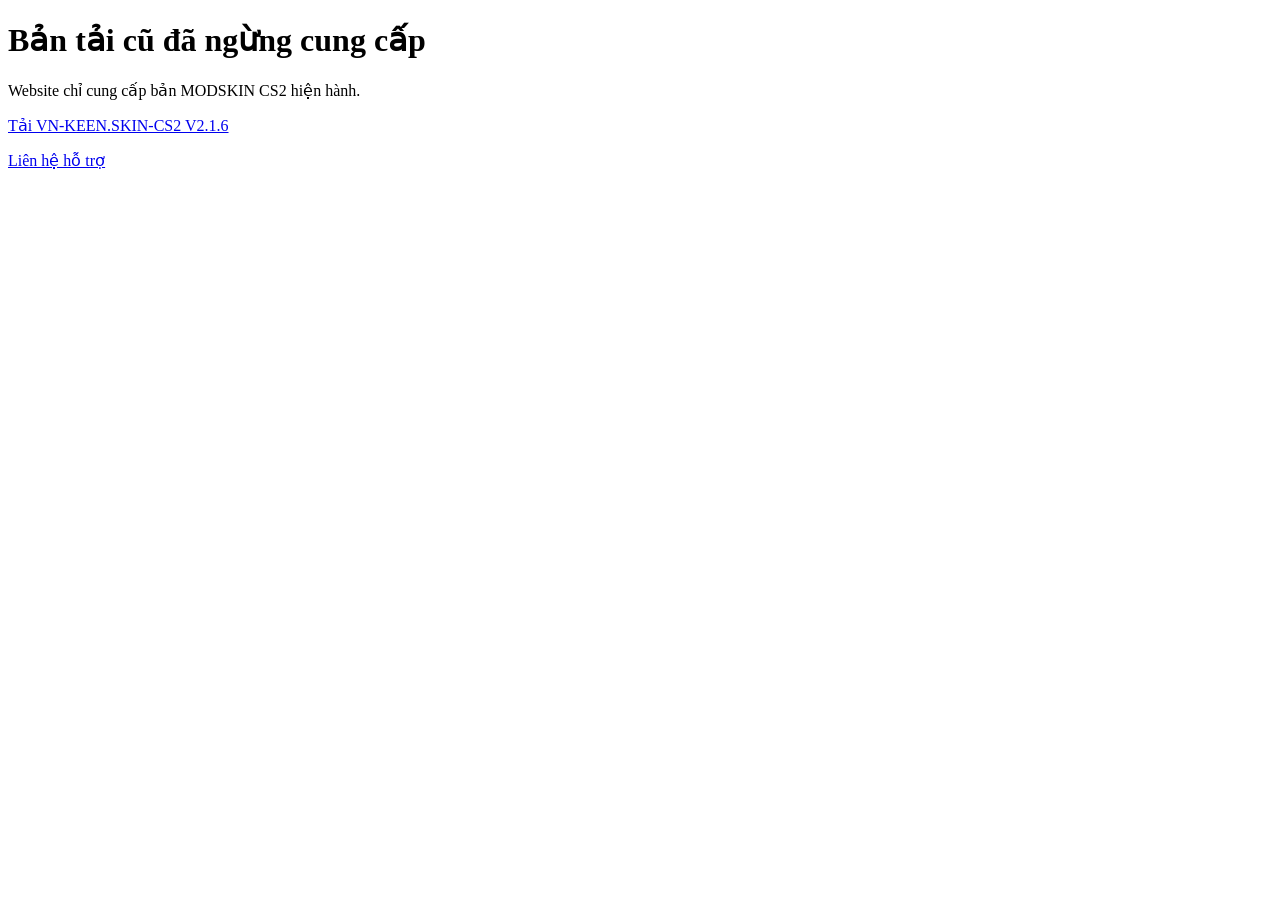
<file: public/removed-download.html>
<!doctype html><html lang="vi"><head><meta charset="utf-8"><meta name="viewport" content="width=device-width,initial-scale=1"><meta name="robots" content="noindex"><title>Bản tải cũ đã ngừng cung cấp | VN-KEEN</title></head><body><h1>Bản tải cũ đã ngừng cung cấp</h1><p>Website chỉ cung cấp bản MODSKIN CS2 hiện hành.</p><a href="https://vn-keen.skin/#downloads">Tải VN-KEEN.SKIN-CS2 V2.1.6</a><p><a href="https://vn-keen.skin/#contact">Liên hệ hỗ trợ</a></p></body></html>
</file>
